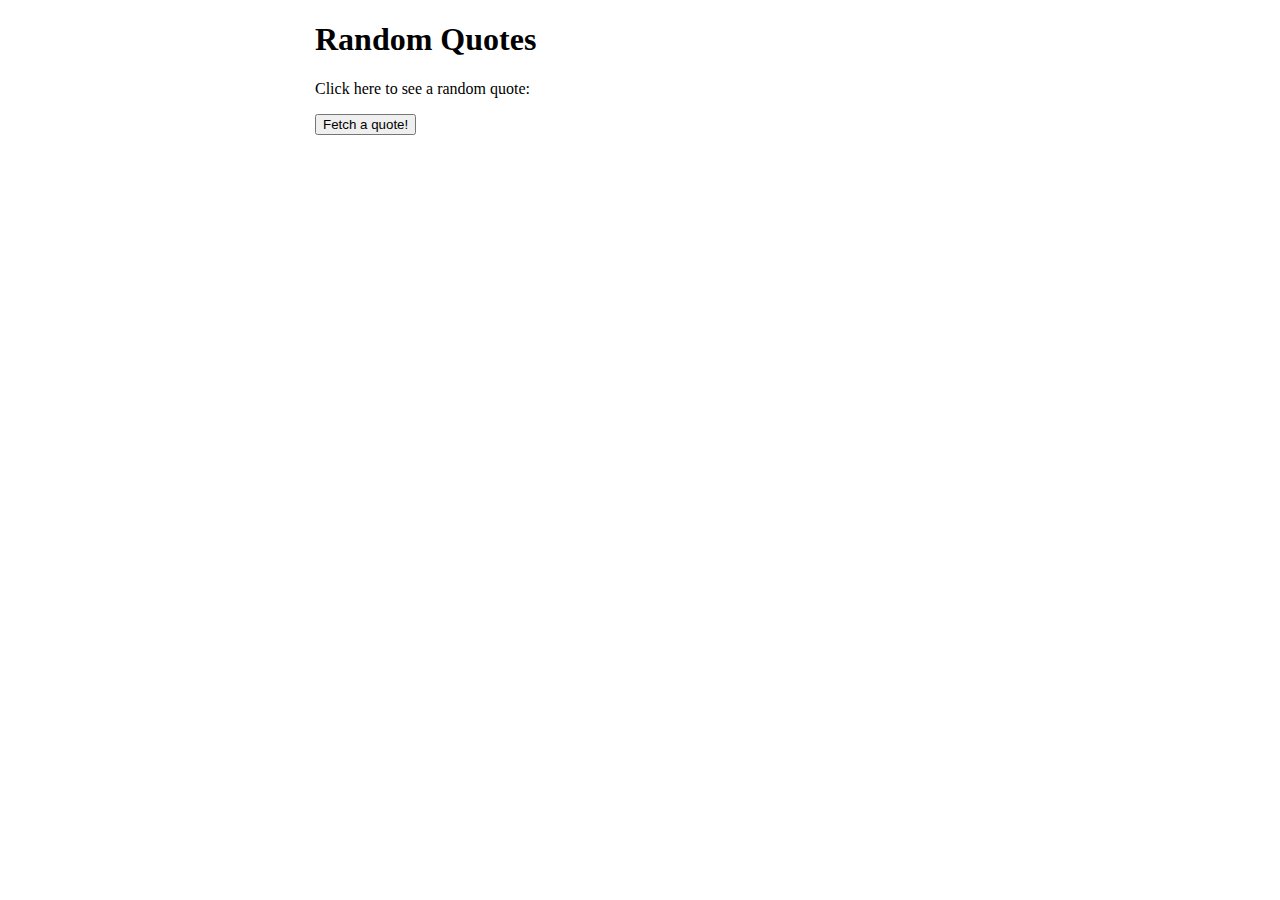
<file: walkthroughs/week-2-server/examples/random-quotes/src/main/webapp/index.html>
<!DOCTYPE html>
<html>
  <head>
    <meta charset="UTF-8">
    <title>Random Quotes</title>
    <link rel="stylesheet" href="style-random.css">
    <script src="script_random.js"></script>
  </head>
  <body>
    <div id="content">
      <h1>Random Quotes</h1>
      <p>Click here to see a random quote:</p>
      <button onclick="getRandomQuote()">Fetch a quote!</button>
      <div id="quote-container"></div>
    </div>
  </body>
</html>
</file>
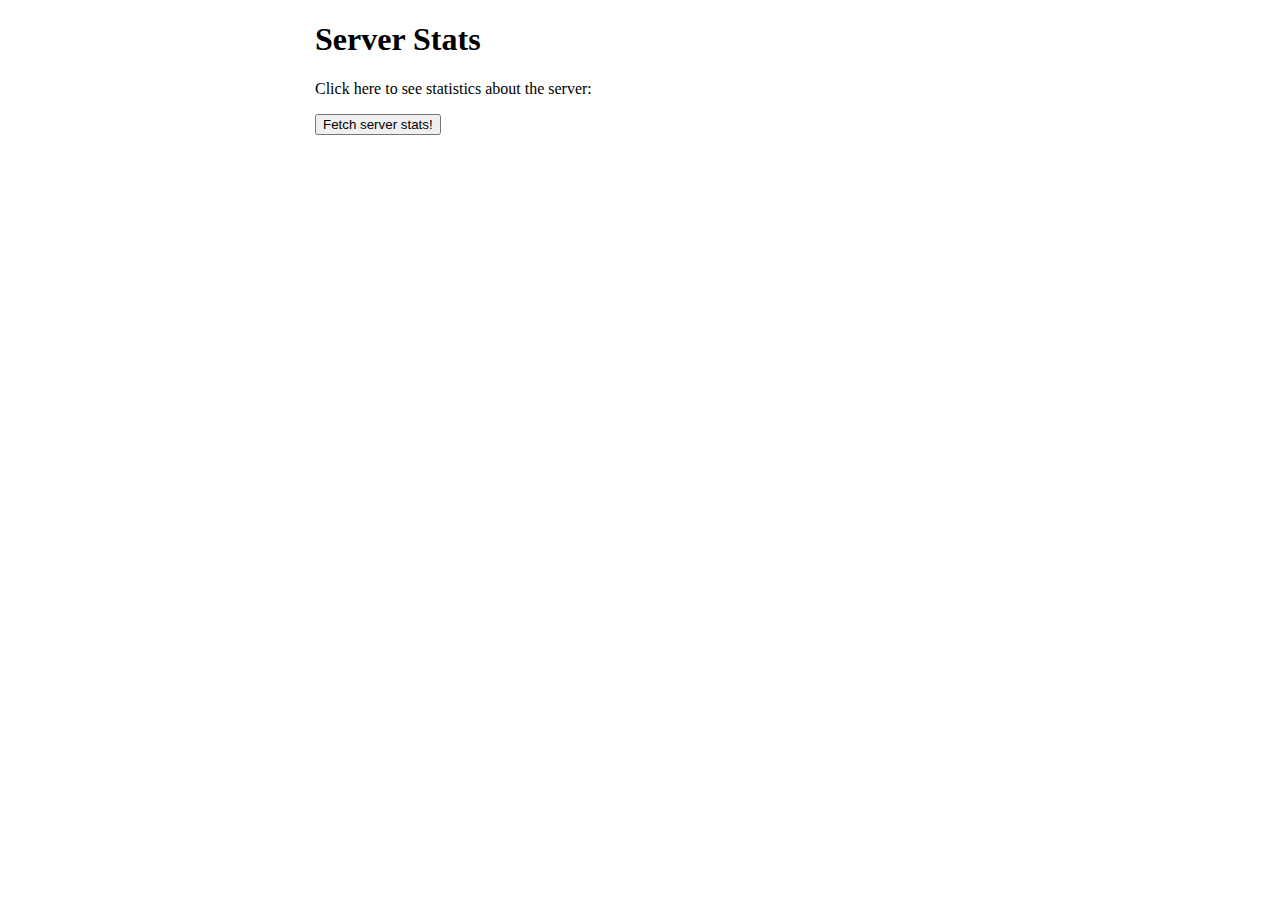
<file: walkthroughs/week-2-server/examples/server-stats/src/main/webapp/index.html>
<!DOCTYPE html>
<html>
  <head>
    <meta charset="UTF-8">
    <title>Server Stats</title>
    <link rel="stylesheet" href="style-fetch.css">
    <script src="script-fetch.js"></script>
  </head>
  <body>
    <div id="content">
      <h1>Server Stats</h1>
      <p>Click here to see statistics about the server:</p>
      <button onclick="getServerStats()">Fetch server stats!</button>
      <ul id="server-stats-container"></ul>
    </div>
  </body>
</html>
</file>
<file: walkthroughs/week-2-server/examples/random-quotes/src/main/webapp/style-random.css>
#content {
  margin-left: auto;
  margin-right: auto;
  width: 650px;
}

#quote-container {
  margin-top: 20px;
}
</file>
<file: walkthroughs/week-2-server/examples/server-stats/src/main/webapp/style-fetch.css>
#content {
  margin-left: auto;
  margin-right: auto;
  width: 650px;
}

#server-stats-container {
  margin-top: 20px;
}
</file>
